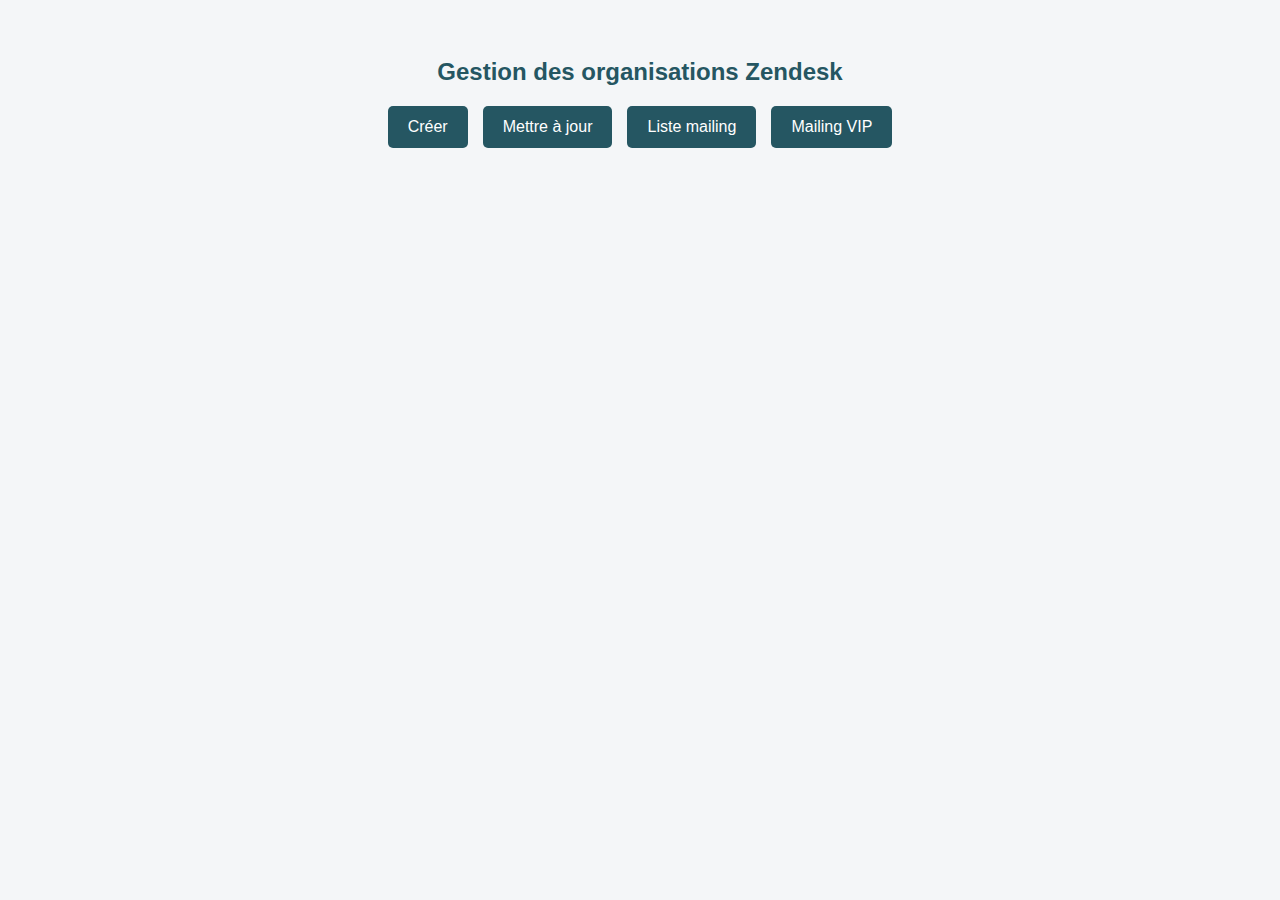
<file: index.html>
<!DOCTYPE html>
<html lang="fr">
<head>
  <meta charset="UTF-8">
  <title>Gestion Zendesk - SPA</title>
  <link rel="stylesheet" href="style.css">
</head>
<body>

  <h2>Gestion des organisations Zendesk</h2>

  <nav class="tabs">
    <button onclick="loadModule('create')">Créer</button>
    <button onclick="loadModule('update')">Mettre à jour</button>
    <button onclick="loadModule('mailing')">Liste mailing</button>
    <button onclick="loadModule('mailing_vip')">Mailing VIP</button>
  </nav>

  <main id="app-container">
    <!-- Contenu dynamique ici -->
  </main>
  
  <div id="toast"></div>
  <script src="app.js"></script>
</body>
</html>
</file>
<file: style.css>
body {
  font-family: Arial, sans-serif;
  background-color: #f4f6f8;
  padding: 30px;
}

.container {
  max-width: 800px;
  margin: 0 auto;
  display: flex;
  flex-direction: column;
  align-items: center;
}

h2 {
  color: #255662;
  text-align: center;
  margin-bottom: 20px;
}

.tabs {
  display: flex;
  justify-content: center;
  gap: 15px;
  margin-bottom: 30px;
  flex-wrap: wrap;
}

.tabs button {
  background-color: #255662;
  color: white;
  border: none;
  border-radius: 5px;
  font-size: 16px;
  cursor: pointer;
  padding: 12px 20px;
  white-space: nowrap;
  flex: 0 0 auto;
  text-align: center;
}

.tabs button:hover {
  background-color: #1d4450;
}

#app-container {
  width: 100%;
}

form {
  background-color: #fff;
  padding: 25px;
  border-radius: 10px;
  box-shadow: 0 2px 10px rgba(0,0,0,0.1);
  display: flex;
  flex-direction: column;
  gap: 15px;
  width: 100%;
}

form label {
  font-weight: bold;
  color: #255662;
  margin-bottom: 5px;
}

form input, form textarea, form select {
  width: 100%;
  padding: 10px;
  border-radius: 5px;
  border: 1px solid #ccc;
  font-size: 14px;
}

form button {
  width: fit-content;
  align-self: flex-start;
  padding: 12px 25px;
  background-color: #255662;
  color: white;
  border: none;
  border-radius: 5px;
  font-size: 16px;
  cursor: pointer;
}

form button:hover {
  background-color: #1d4450;
}

/* Toast Style */
#toast {
  visibility: hidden;
  min-width: 250px;
  background-color: #255662;
  color: #fff;
  text-align: center;
  border-radius: 5px;
  padding: 16px;
  position: fixed;
  z-index: 1000;
  left: 50%;
  bottom: 30px;
  transform: translateX(-50%);
  font-size: 16px;
}

#toast.show {
  visibility: visible;
  animation: fadein 0.5s, fadeout 0.5s 2.5s;
}

@keyframes fadein {
  from {bottom: 0; opacity: 0;}
  to {bottom: 30px; opacity: 1;}
}

@keyframes fadeout {
  from {bottom: 30px; opacity: 1;}
  to {bottom: 0; opacity: 0;}
}
</file>
